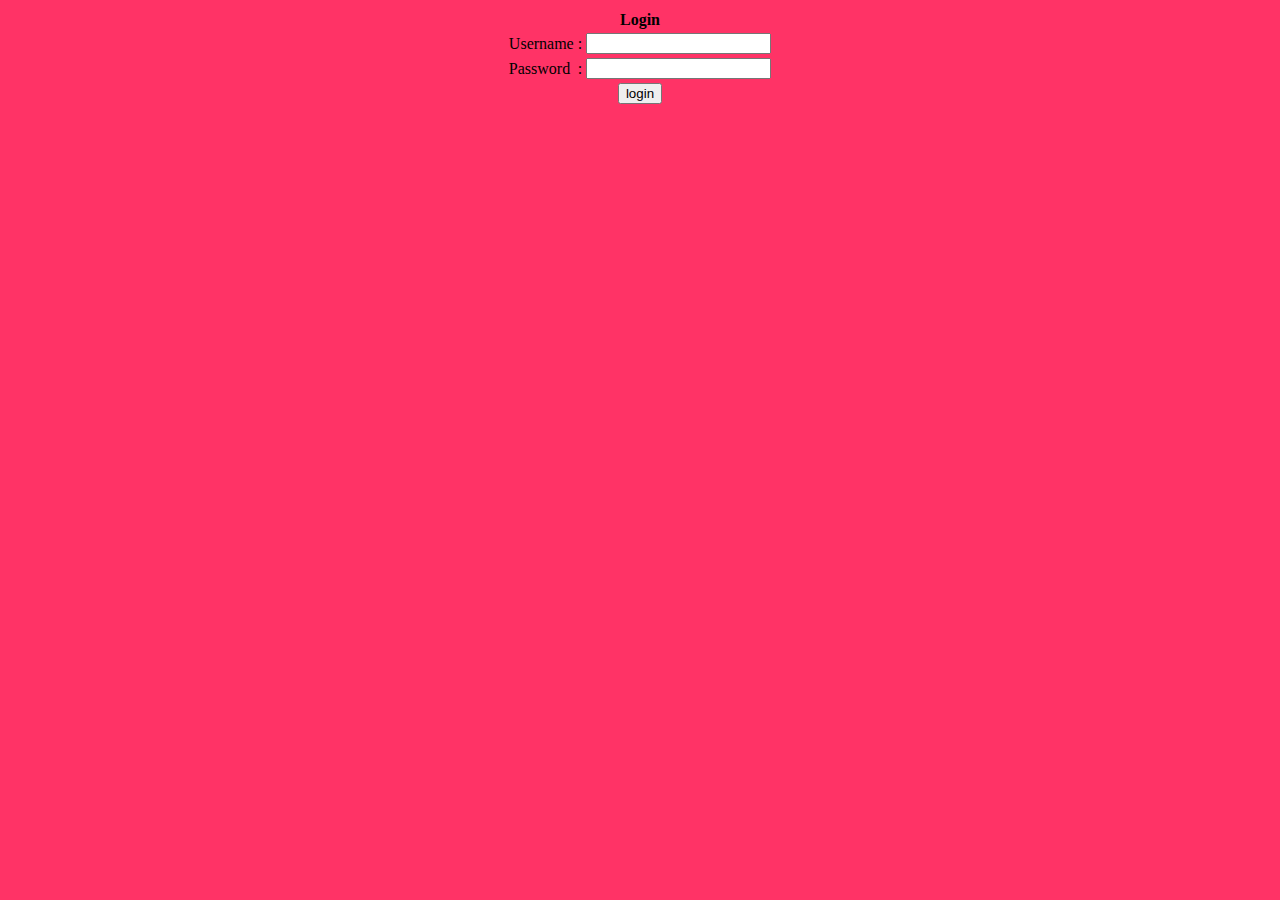
<file: OpenTrip/login.html>
<!DOCTYPE html PUBLIC "-//W3C//DTD XHTML 1.0 Transitional//EN" "http://www.w3.org/TR/xhtml1/DTD/xhtml1-transitional.dtd">
<html xmlns="http://www.w3.org/1999/xhtml">
<head>
<meta http-equiv="Content-Type" content="text/html; charset=utf-8" />
<title>Untitled Document</title>
    <link rel="icon" href="img/core-img/favicon.ico">
	<link rel="stylesheet" href="jquery-ui.css">
	<link rel="stylesheet" href="external/jquery/jquery.js">
</head>
<body bgcolor="#FF3366">
<table align="center">
     <tr >
        <td colspan="3"align="center"><font color="#000000"><b>Login </b></font></td>
     </tr>
        <td>Username</td>
        <td>:</td>
        <td><input type="text"name="Username"></td>
     </tr>
      <tr>
       <td>Password</td>
       <td>:</td>
       <td><input type="password"name="Password"></td>
    </tr>
    <tr>
            <td colspan="3"align="center"><a href="index1.html">
            <input type="submit" value="login"></td>
         </table>
             <script src="js/jquery/jquery-2.2.4.min.js"></script>
    <script src="js/bootstrap/popper.min.js"></script>
    <script src="js/bootstrap/bootstrap.min.js"></script>
    <script src="js/plugins/plugins.js"></script>
    <script src="js/active.js"></script>
	<script src="external/jquery/jquery.js"></script>
  	<script src="jquery-ui.js"></script>
</body>
</html>
</file>
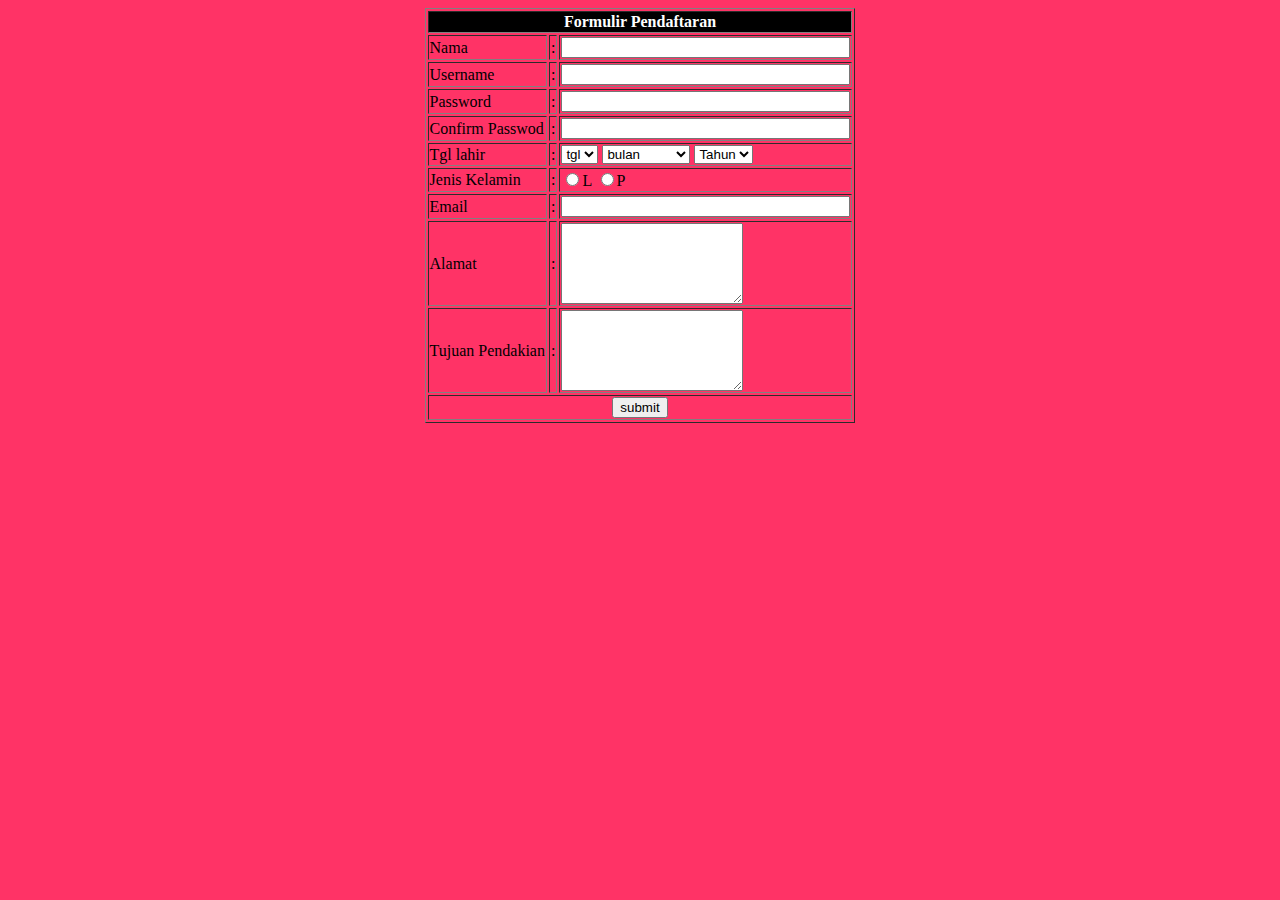
<file: OpenTrip/pendaftaran.html>
<!DOCTYPE html PUBLIC "-//W3C//DTD XHTML 1.0 Transitional//EN" "http://www.w3.org/TR/xhtml1/DTD/xhtml1-transitional.dtd">
<html xmlns="http://www.w3.org/1999/xhtml">
<head>
<meta http-equiv="Content-Type" content="text/html; charset=utf-8" />
<title>Untitled Document</title>
    <link rel="icon" href="img/core-img/favicon.ico">
	<link rel="stylesheet" href="jquery-ui.css">
	<link rel="stylesheet" href="external/jquery/jquery.js">
</head>
<body bgcolor="#FF3366">
<table align="center" border="1">
      <tr bgcolor="#000000">
        <td colspan="3" align="center"><font color="white"><b>Formulir Pendaftaran</b></font></td>
     </tr>
     <tr>
        <td>Nama</td>
        <td>:</td>
        <td><input type="text"name="nama"size="33"></td>
     </tr>
     </tr>
        <td>Username</td>
        <td>:</td>
        <td><input type="text"name="Username"size="33"></td>
     </tr>
     <tr>
       <td>Password</td>
       <td>:</td>
       <td><input type="Password"name="Password"size="33"></td>
     </tr>
     <tr> 
       <td>Confirm Passwod</td>
       <td>:</td>
       <td><input type="Password"name="Confirm Passwod"size="33"></td>
    </tr>
    <tr>
       <td>Tgl lahir</td>
       <td>:</td>
       <td><select name="tgl lahir">
          <option>tgl</option>
               <option>1</option>
               <option>2</option>
               <option>4</option>
               <option>5</option>
               <option>6</option>
               <option>7</option>
               <option>8</option>
               <option>9</option>
               <option>10</option>
               <option>11</option>
               <option>12</option>
               <option>13</option>
               <option>14</option>
               <option>15</option>
               <option>16</option>
               <option>17</option>
               <option>18</option>
               <option>19</option>
               <option>20</option>
               <option>21</option>
               <option>22</option>
               <option>23</option>
               <option>24</option>
               <option>25</option>
               <option>26</option>
               <option>27</option>
               <option>28</option>
               <option>29</option>
               <option>30</option>
               <option>31</option>
               </select>
               <select name="bln_Lahir">
               <option>bulan</option>
               <option>Januari</option>
               <option>Febuari</option>
               <option>Maret</option>
               <option>April</option>
               <option>Mei</option>
               <option>Juni</option>
               <option>Juli</option>
               <option>Agustus</option>
               <option>September</option>
               <option>Oktober</option>
               <option>November</option>
               <option>Desember</option>
               </select>
               <select name="thn_Lahir">
               <option>Tahun</option>
               <option>1991</option>
               <option>1992</option>
               <option>1993</option>
               <option>1994</option>
               <option>1995</option>
               <option>1996</option>
               <option>1997</option>
               <option>1998</option>
               <option>1999</option>
               <option>2000</option>
            </td>
          </tr>
          <tr>
             <td>Jenis Kelamin</td>
             <td>:</td>
             <td><input type="radio"name="j_Kelamin"value="Laki-Laki">L
                 <input type="radio"name="J_Kelamin"value="Perempuan">P</td>
           </tr>
           <tr>
             <td>Email</td>
             <td>:</td>
             <td><input type="text"name="Email"size="33"></td>
           </t>
           <tr>
             <td>Alamat</td>
             <td>:</td>
             <td><textarea name="Alamat"rows="5"cols="20"size="33"></textarea></td>
           </tr>
                      <tr>
             <td>Tujuan Pendakian</td>
             <td>:</td>
             <td><textarea name="Alamat"rows="5"cols="20"size="33"></textarea></td>
           </tr>
            <tr>
                <td colspan="3"align="center"><a href="index1.html">
                <input type="submit"value="submit">
            </tr>
         </table>
             <script src="js/jquery/jquery-2.2.4.min.js"></script>
    <script src="js/bootstrap/popper.min.js"></script>
    <script src="js/bootstrap/bootstrap.min.js"></script>
    <script src="js/plugins/plugins.js"></script>
    <script src="js/active.js"></script>
	<script src="external/jquery/jquery.js"></script>
  	<script src="jquery-ui.js"></script>
</body>
</html>
</file>
